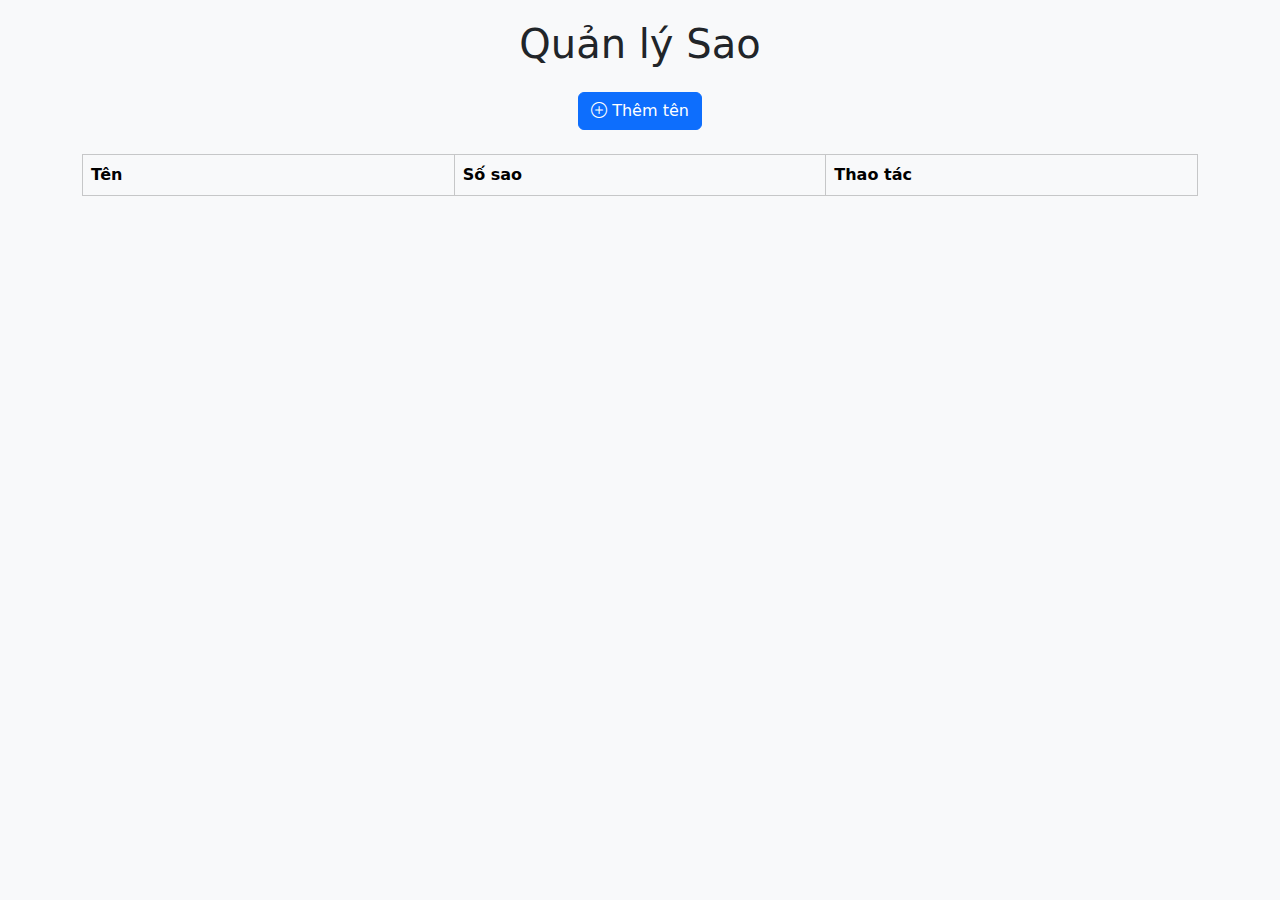
<file: index.html>
<!DOCTYPE html>
<html lang="en">
  <head>
    <meta charset="utf-8" />
    <meta name="viewport" content="width=device-width, initial-scale=1" />
    <title>Star Calculation</title>
    <link
      href="https://cdn.jsdelivr.net/npm/bootstrap@5.3.3/dist/css/bootstrap.min.css"
      rel="stylesheet"
      integrity="sha384-QWTKZyjpPEjISv5WaRU9OFeRpok6YctnYmDr5pNlyT2bRjXh0JMhjY6hW+ALEwIH"
      crossorigin="anonymous"
    />
    <link
      href="https://cdn.jsdelivr.net/npm/bootstrap-icons/font/bootstrap-icons.css"
      rel="stylesheet"
    />                                        
    <link rel="stylesheet" href="star.css" />
  </head>
  <body>
    <div class="container">
      <h1 class="text-center mb-4">Quản lý Sao</h1>
      <div class="text-center">
        <button class="btn btn-primary" onclick="Add()">
          <i class="bi bi-plus-circle"></i> Thêm tên
        </button>
      </div>
      <table class="table table-bordered mt-4">
        <thead class="table-light">
          <tr>
            <th scope="col">Tên</th>
            <th scope="col">Số sao</th>
            <th scope="col">Thao tác</th>
          </tr>
        </thead>
        <tbody id="tableBody"></tbody>
      </table>
    </div>

    <script src="star.js"></script>
  </body>
</html>
</file>
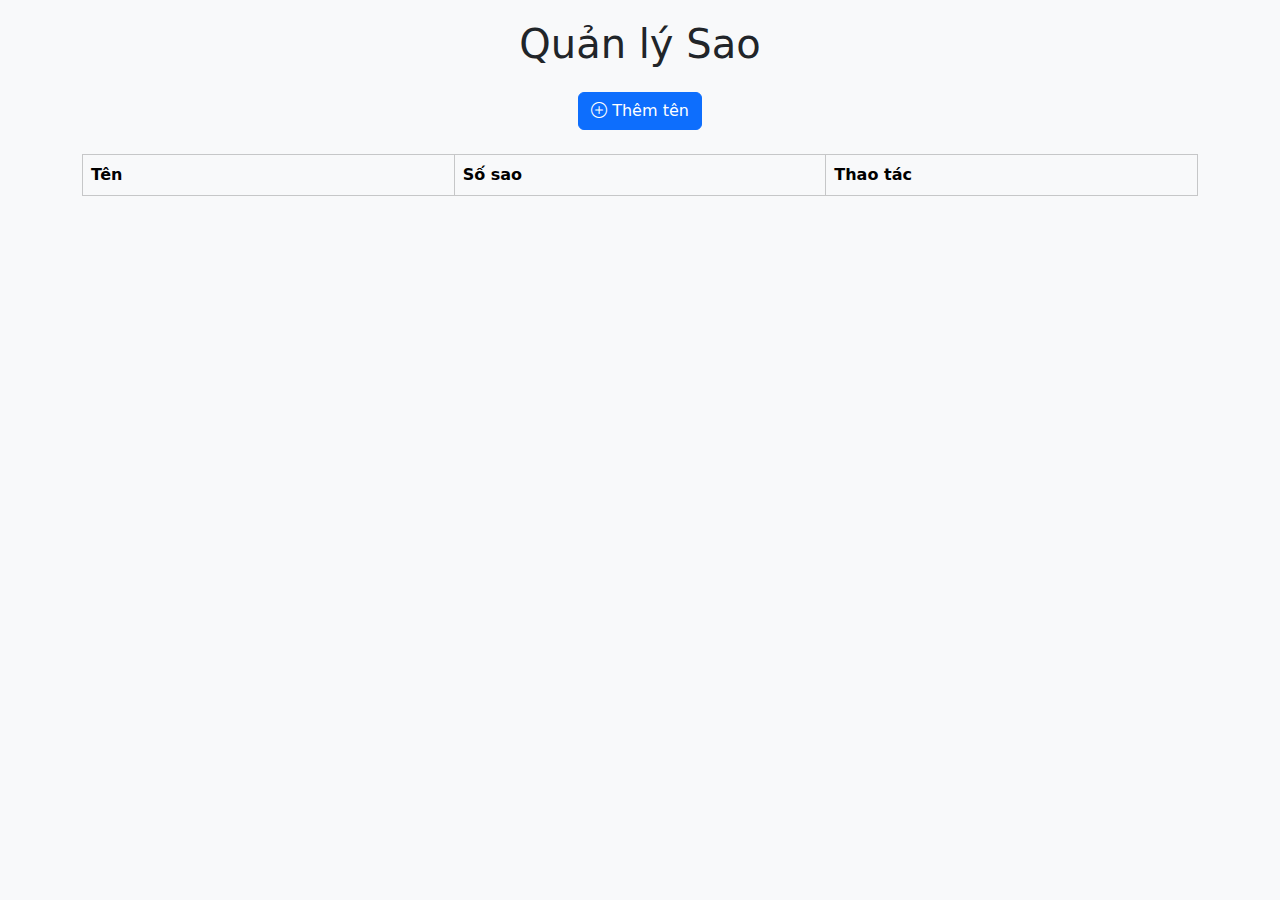
<file: star.html>
<!DOCTYPE html>
<html lang="en">
  <head>
    <meta charset="utf-8" />
    <meta name="viewport" content="width=device-width, initial-scale=1" />
    <title>Star Calculation</title>
    <link
      href="https://cdn.jsdelivr.net/npm/bootstrap@5.3.3/dist/css/bootstrap.min.css"
      rel="stylesheet"
      integrity="sha384-QWTKZyjpPEjISv5WaRU9OFeRpok6YctnYmDr5pNlyT2bRjXh0JMhjY6hW+ALEwIH"
      crossorigin="anonymous"
    />
    <link
      href="https://cdn.jsdelivr.net/npm/bootstrap-icons/font/bootstrap-icons.css"
      rel="stylesheet"
    />
    <link rel="stylesheet" href="star.css" />
  </head>
  <body>
    <div class="container">
      <h1 class="text-center mb-4">Quản lý Sao</h1>
      <div class="text-center">
        <button class="btn btn-primary" onclick="Add()">
          <i class="bi bi-plus-circle"></i> Thêm tên
        </button>
      </div>
      <table class="table table-bordered mt-4">
        <thead class="table-light">
          <tr>
            <th scope="col">Tên</th>
            <th scope="col">Số sao</th>
            <th scope="col">Thao tác</th>
          </tr>
        </thead>
        <tbody id="tableBody"></tbody>
      </table>
    </div>

    <script src="star.js"></script>
  </body>
</html>
</file>
<file: star.css>
body {
  background-color: #f8f9fa;
  padding: 20px;
}

.button-container {
  display: flex;
  justify-content: left;
  gap: 10px;
}

button {
  padding: 5px 10px;
  border: none;
  border-radius: 2px;
  background-color: #4caf50;
  color: white;
  cursor: pointer;
  margin: 0 5px;
}

button:hover {
  background-color: #45a049;
}

.table {
  table-layout: fixed;
  width: 100%;
}
</file>
